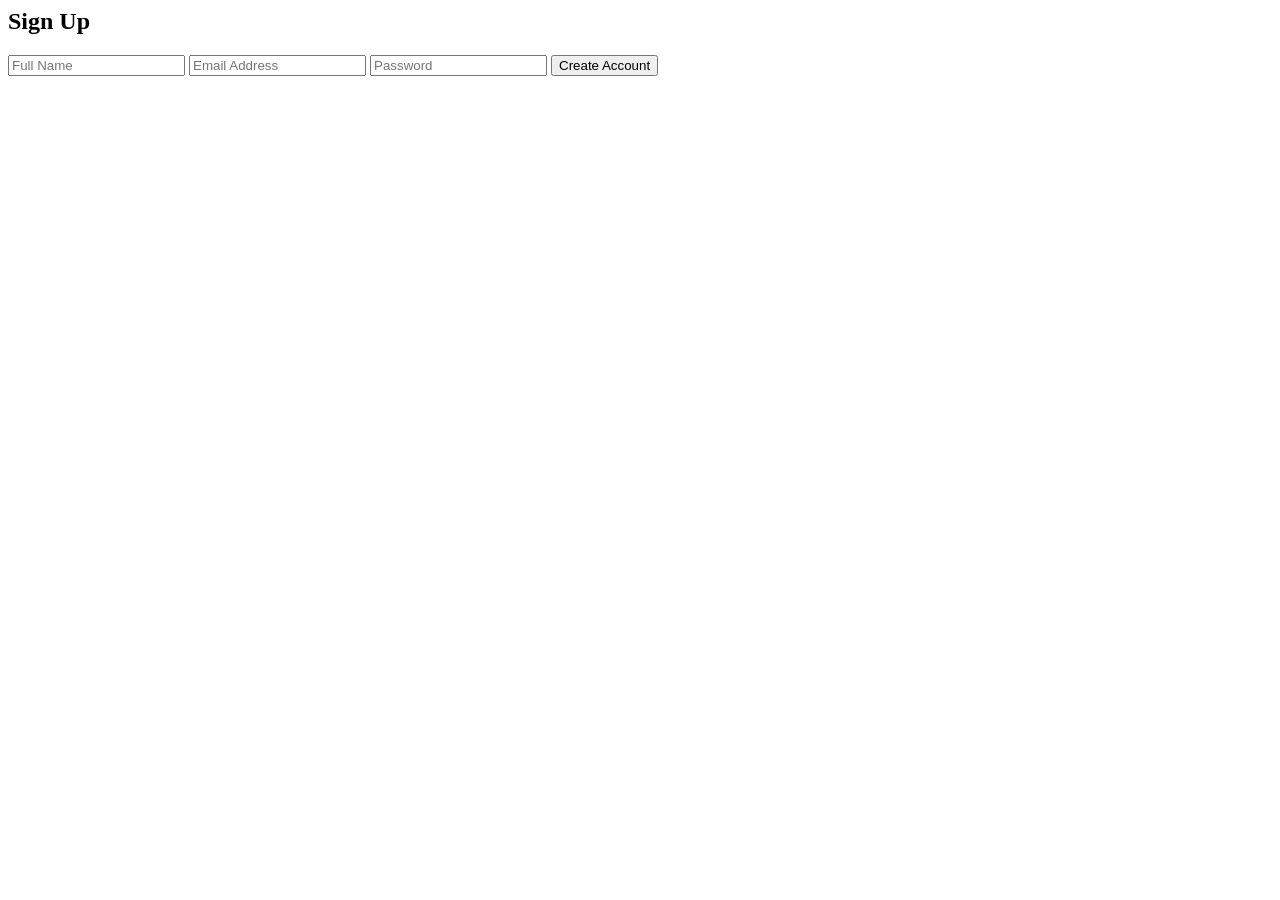
<file: insa22.html>
<html> 
     <meta charset="UTF-8">
<meta name="viewport" content="width=device-width, initial-scale=1.0">
<title>Signup Form</title>
<style>
    
</style>
</head>
<body>

<div class="signup-form">
    <h2>Sign Up</h2>
    <form action="/submit" method="post">
        <input type="text" name="name" placeholder="Full Name" required>
        <input type="email" name="email" placeholder="Email Address" required>
        <input type="password" name="password" placeholder="Password" required>
        <button type="submit">Create Account</button>
    </form>
</div>

</body>
</html>
</file>
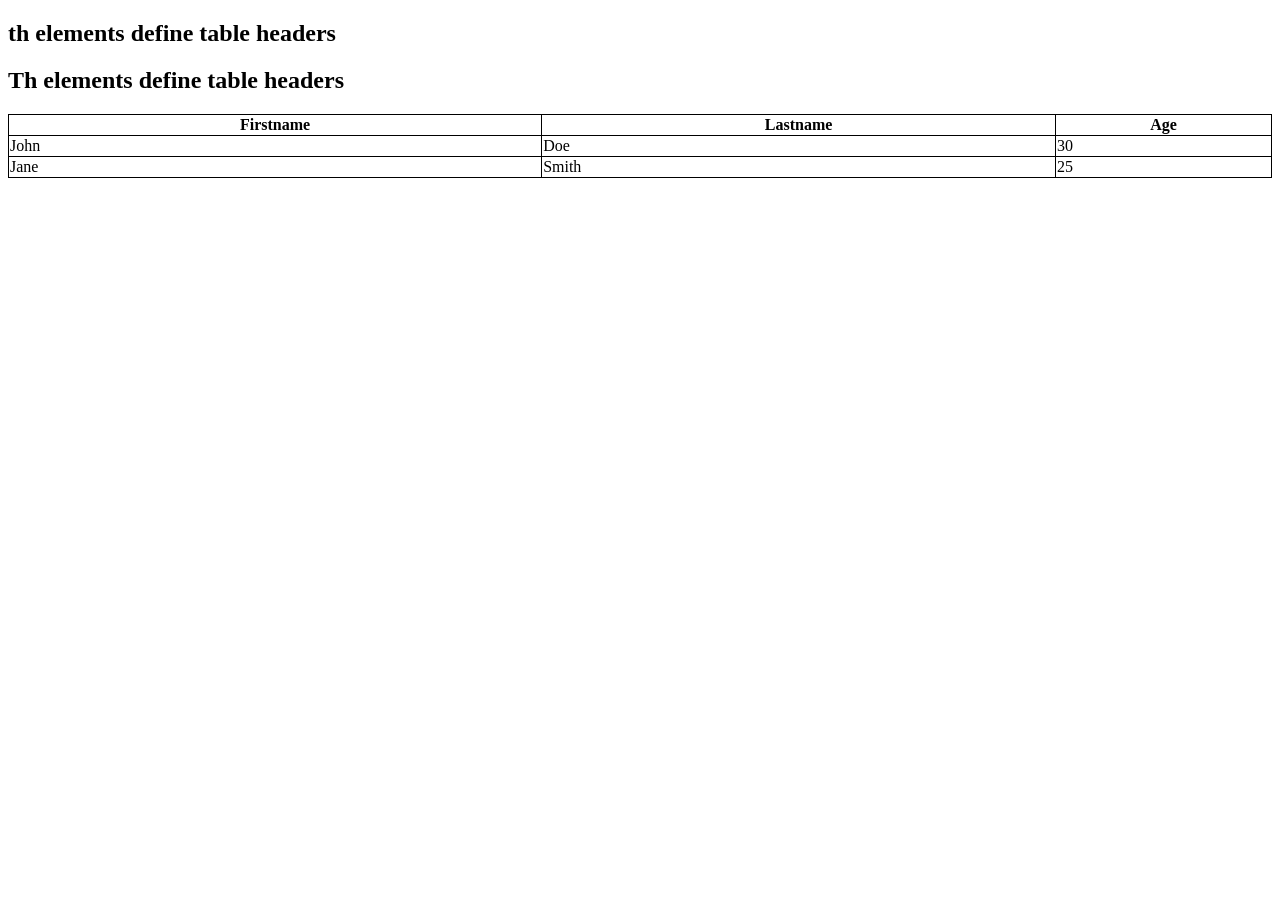
<file: contact.html/hackaton1.html>
<!doctype html>
<html>
    <style>
        table ,th'td{
            border:1px solid black;
        }
</style>


<body>
<h2>th elements define table headers</h2>
<table style ="width:100%"    
</table>
</body>

    
<!doctype html>
<html lang="en">
<head>
  <meta charset="UTF-8">
  <meta name="viewport" content="width=device-width, initial-scale=1.0">
  <title>Table Example</title>
  <style>
    table, th, td {
      border: 1px solid black;
      border-collapse: collapse;
    }
  </style>
</head>
<body>
  <h2>Th elements define table headers</h2>

  <table style="width:100%">
    <tr>
      <th>Firstname</th>
      <th>Lastname</th>
      <th>Age</th>
    </tr>
    <tr>
      <td>John</td>
      <td>Doe</td>
      <td>30</td>
    </tr>
    <tr>
      <td>Jane</td>
      <td>Smith</td>
      <td>25</td>
    </tr>
  </table>
</body>
</html>


</html>
</file>
